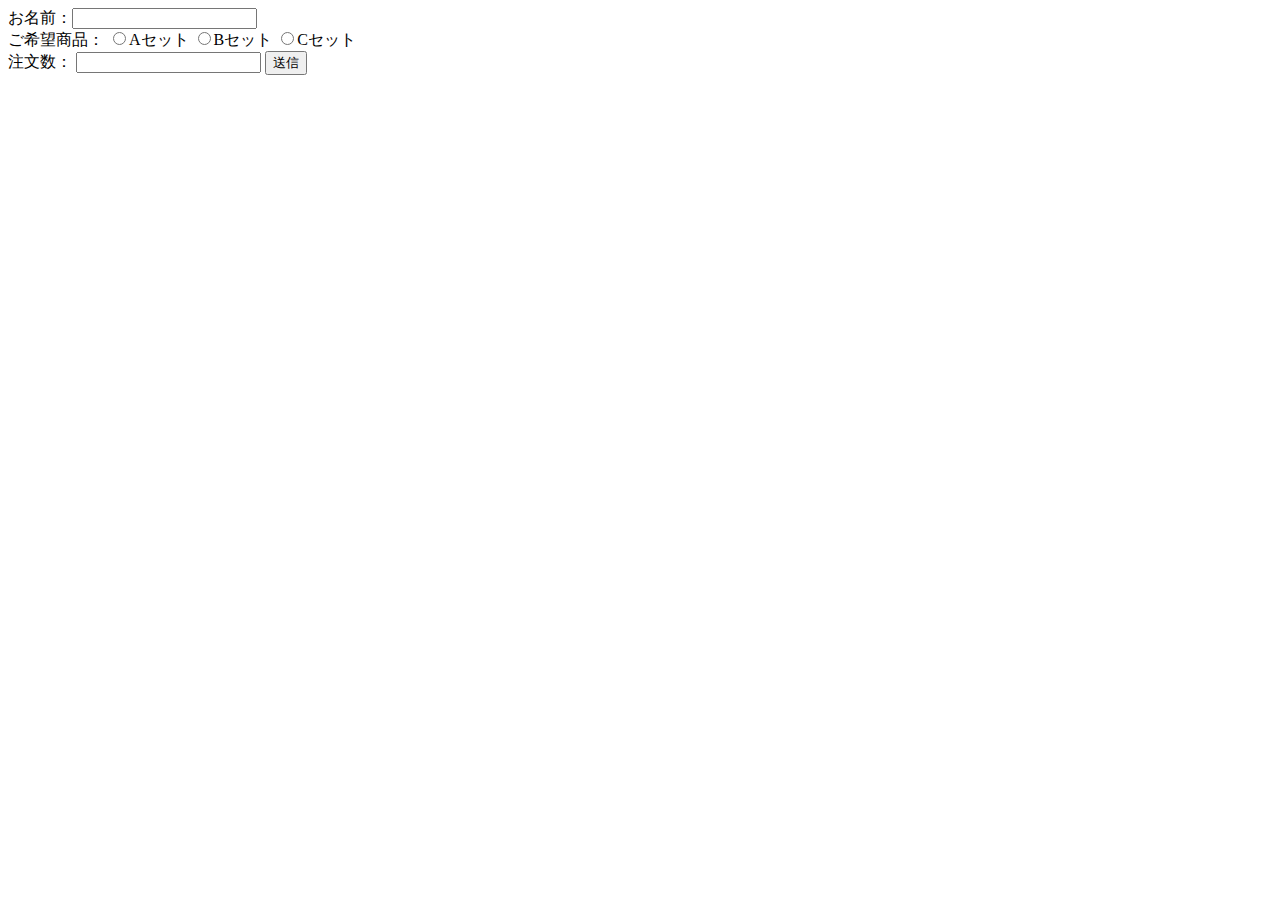
<file: src/php01/config/index.html>
<!DOCTYPE html>
<html lang="en">
<head>
    <meta charset="UTF-8">
    <meta name="viewport" content="width=device-width, initial-scale=1.0">
    <title>Document</title>
</head>
<body>
    <form action="result.php" method="post">
        お名前：<input type="text" name="my_name" />
        <br>
        ご希望商品：
        <input type="radio" name="choices" value="Aセット" />Aセット
        <input type="radio" name="choices" value="Bセット" />Bセット
        <input type="radio" name="choises" value="Cセット" />Cセット
        <br>
        注文数：
        <input type="number" name="number" value="">
        <input type="submit" value="送信" />
    </form>
</body>
</html>
</file>
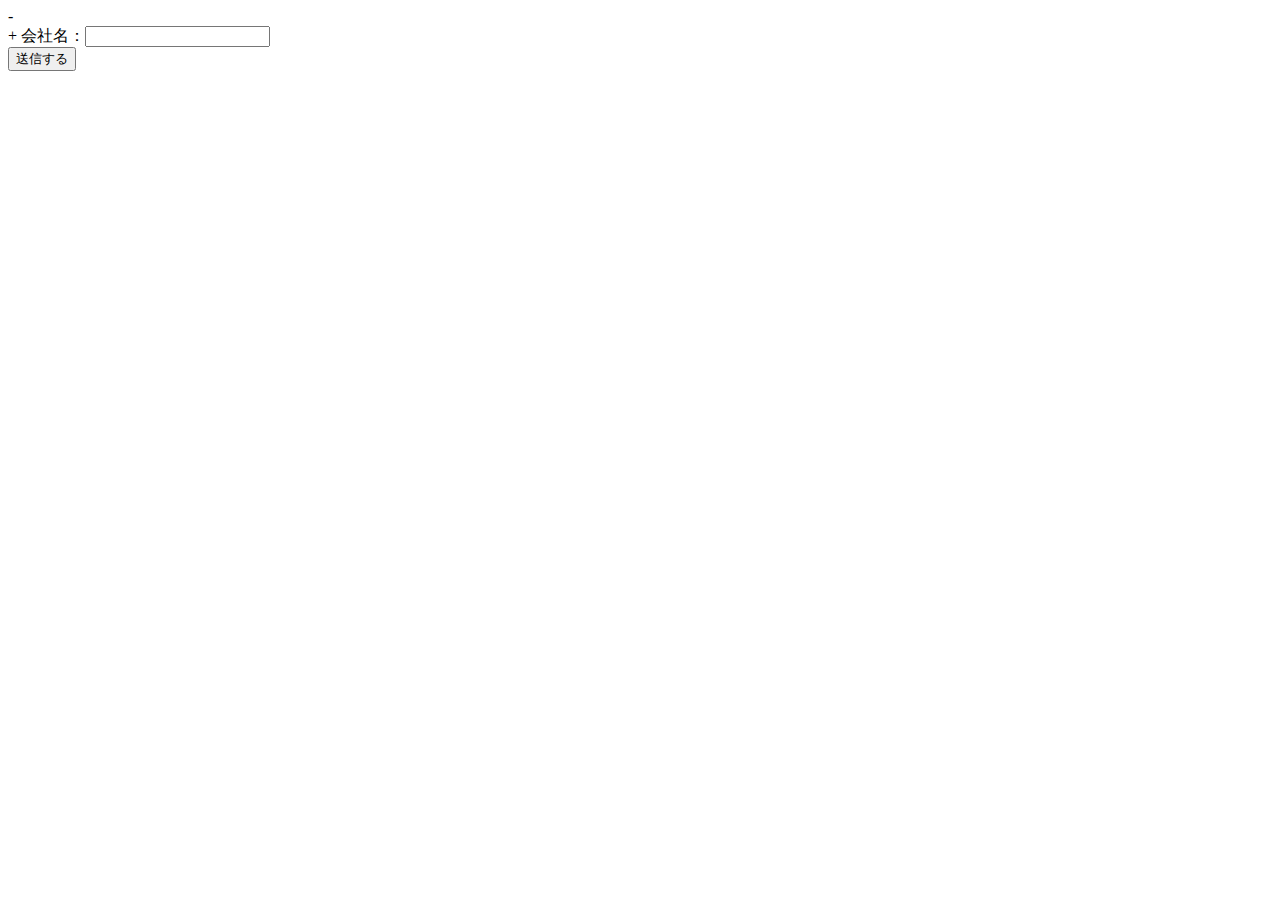
<file: src/php01/config/course.html>
<!DOCTYPE html>
<html lang="ja">

<head>
    <meta charset="UTF-8">
    <meta name="viewport" content="width=device-width, initial-scale=1.0">
    <title>Document</title>
</head>

<body>
    - <form action="course.php" method="POST">
        + <form action="course.php" method="GET">
            <label>会社名：<input type="text" name="company"></label>
            <br />
            <input type="submit" name="submit" value="送信する" />
        </form>
</body>

</html>
</file>
